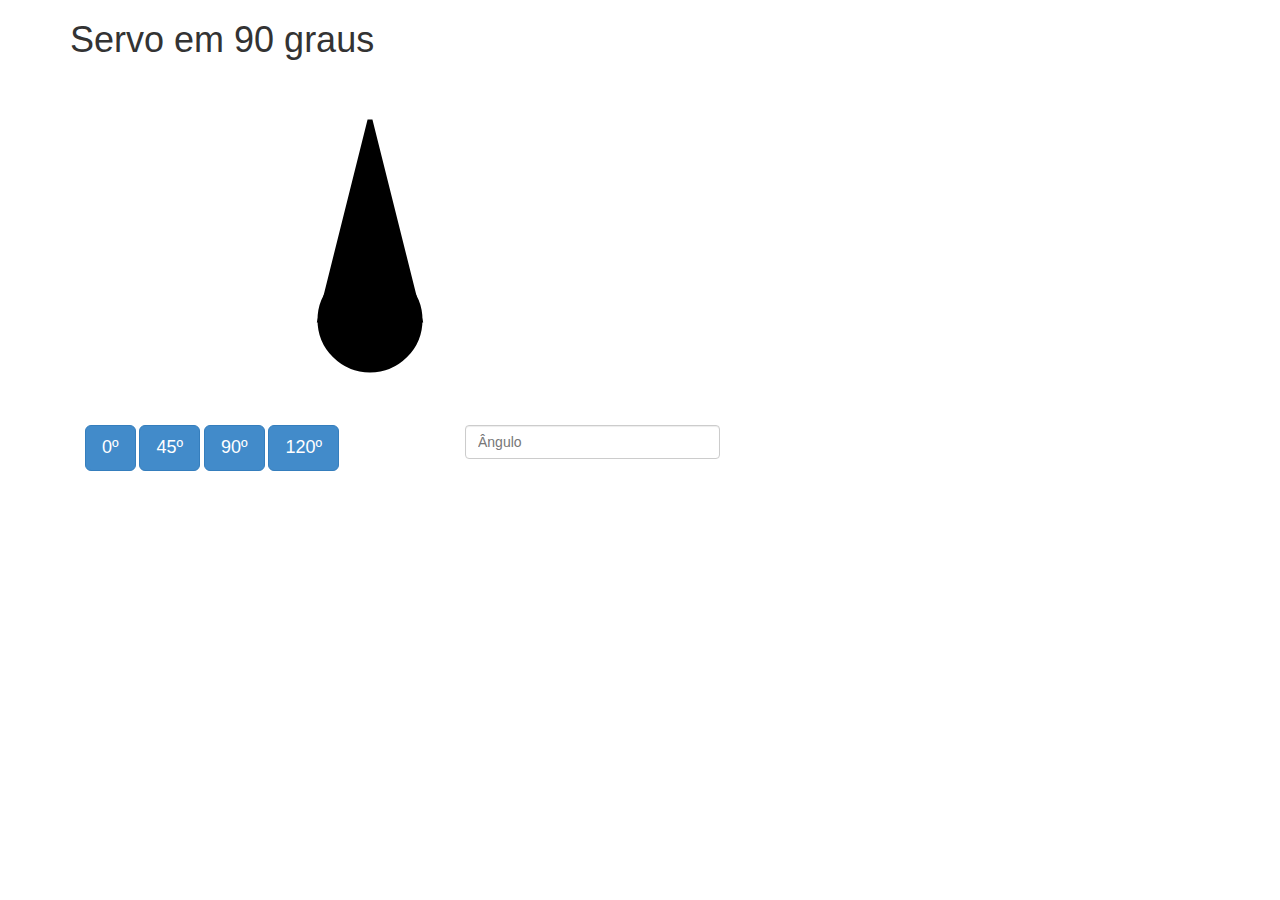
<file: simulador-servo-js/servo-sim.html>
﻿<!DOCTYPE html>
<!-- 
  Simula o funcionamento de um servo motor em uma página web.
  Licença: Apache 2.0
-------------------------------------------------------------------
 * Copyright 2014 Otavio Carneiro (http://www.carneiro.blog.br)
 *
 * Licensed under the Apache License, Version 2.0 (the "License");
 * you may not use this file except in compliance with the License.
 * You may obtain a copy of the License at
 *
 * http://www.apache.org/licenses/LICENSE-2.0
 *
 * Unless required by applicable law or agreed to in writing, software
 * distributed under the License is distributed on an "AS IS" BASIS,
 * WITHOUT WARRANTIES OR CONDITIONS OF ANY KIND, either express or implied.
 * See the License for the specific language governing permissions and
 * limitations under the License.
 * ========================================================= */
-->
<html lang="pt-BR">
<head>
  <meta charset="utf-8">
  <title>Simulador de Servo</title>
  <link href="css/bootstrap.min.css" rel="stylesheet">
  </head>
<body>
	<div class="container">
	<h1>Servo em <span id="valor">90</span> graus</h1>
	<svg width="600" height="350" xmlns="http://www.w3.org/2000/svg" xmlns:svg="http://www.w3.org/2000/svg">
	 <g>
	  <title>Triângulo</title>
	  <circle cx="300" cy="250" r="50" stroke="black" stroke-width="5" fill="black" />
	  <polygon stroke-width="5" stroke="#000000" points="250,250 300,050 350,250" fill="black" id="triangulo"/>
	 </g>
	</svg>
	<br/>
	<div class="col-md-4">
		<button class="btn btn-lg btn-primary" onclick="setAngulo(0)">0º</button>
		<button class="btn btn-lg btn-primary" onclick="setAngulo(45)">45º</button>
		<button class="btn btn-lg btn-primary" onclick="setAngulo(90)">90º</button>
		<button class="btn btn-lg btn-primary" onclick="setAngulo(120)">120º</button>
	</div>
	<div class="col-md-3">
		<input id="val_input" class="col-md-3 form form-control" type="text" placeholder="Ângulo" onkeyup="setAngulo(this.value)"></input>
	</div>
	<br/>
	<!-- DEBUG 
	x = <span id="x">300</span>; y = <span id="y">050</span>; sen(rad) = <span id="sen">0</span>; cos = <span id="cos">1</span>; rad = <span id="rad">1</span>
	<br/>
	Triângulo = <span id="pontos">250,250 300,050 350,250</span>
	FIM DEBUG -->
	</div>
	<script>
		var raio_externo = 200;
		var raio_interno = 50;
		var centro_x = 300;
		var centro_y = 250;
		
		function mostra(nome, valor) {
			document.getElementById(nome).innerHTML = valor;
		}
		
		function setAngulo(angulo) {
			//document.getElementById("valor").innerHTML = angulo;
			mostra('valor', angulo);
			var rad = angulo * Math.PI /180;
			//mostra('rad', rad);
			var sen = Math.sin(rad);
			//mostra('sen', sen);
			var y = centro_y - sen * raio_externo;
			//mostra('y', y);
			var cos = Math.cos(rad)
			//mostra('cos', cos);
			var x = cos * raio_externo + centro_x;
			//mostra('x', x);
			var ya = centro_y - cos * raio_interno;
			var yb = centro_y + cos * raio_interno;
			var xa = centro_x - sen * raio_interno;
			var xb = centro_x + sen * raio_interno;
			mudaPonto(x, y, xa, ya, xb, yb);
		}
		
		//altera o segundo valor do array para o valor informado
		function mudaPonto(x, y, xa, ya, xb, yb) {
			var stringPontos = xa + "," + ya + " " + x + "," + y + " " + xb + "," + yb;
		    document.getElementById('triangulo').setAttribute('points', stringPontos);
			//mostra('pontos', stringPontos);
		}
		</script>
</body>
</html>
</file>
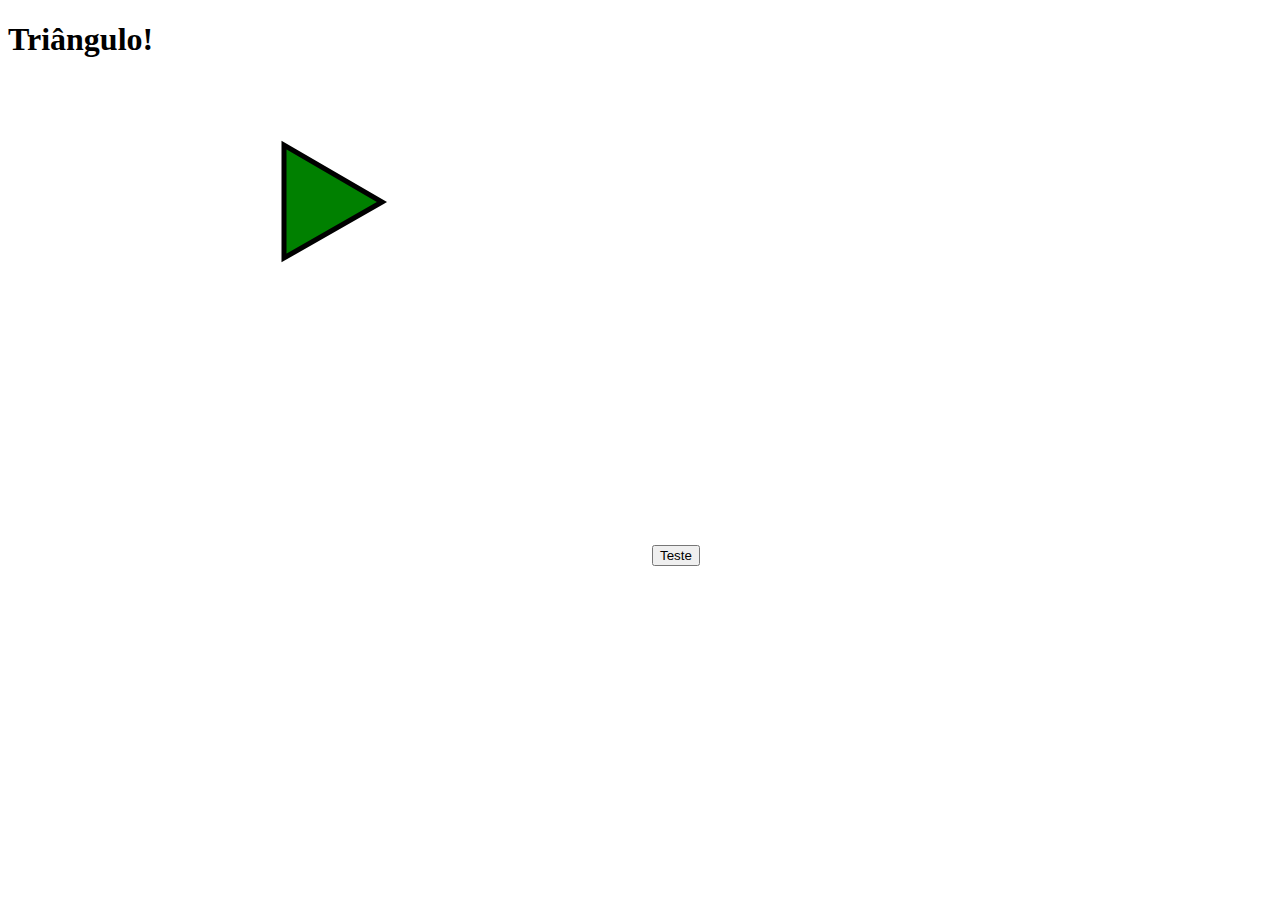
<file: simulador-servo-js/svg.html>
﻿<!DOCTYPE html>
<!-- 
  Teste simples de alteracao de uma figura em formato SVG a partir 
  de um codigo Javascript
  Licença: Apache 2.0
-------------------------------------------------------------------
 * Copyright 2014 Otavio Carneiro
 *
 * Licensed under the Apache License, Version 2.0 (the "License");
 * you may not use this file except in compliance with the License.
 * You may obtain a copy of the License at
 *
 * http://www.apache.org/licenses/LICENSE-2.0
 *
 * Unless required by applicable law or agreed to in writing, software
 * distributed under the License is distributed on an "AS IS" BASIS,
 * WITHOUT WARRANTIES OR CONDITIONS OF ANY KIND, either express or implied.
 * See the License for the specific language governing permissions and
 * limitations under the License.
 * ========================================================= */

  -->
<html>
  <meta charset="utf-8">
<body>
	<h1>Triângulo!</h1>
	<svg width="640" height="480" xmlns="http://www.w3.org/2000/svg" xmlns:svg="http://www.w3.org/2000/svg">
	 <g>
	  <title>Triângulo</title>
	  <polygon stroke-width="5" stroke="#000000" points="374,122 276,178 276,65 374,122" fill="green" id="triangulo"/>
	 </g>
	</svg>
	<button onclick="teste3()">Teste</button>
	<script>
		var pontos = ["374,122", "276,178", "276,65"];
		
		function teste1() {
			alert(document.getElementById('triangulo').getAttribute('points'));
		}
		
		function teste2() {
			alert(montaString(pontos));
		}
		
		function teste3() {
			mudaPonto('200,50');
		}
		
		function mudaPonto(pontoNovo) {
			pontos[2] = pontoNovo;
		    document.getElementById('triangulo').setAttribute('points', montaString(pontos));
		}
		
		function montaString(p) {
			return "" + p[0] + " " + p[1] + " " + p[2] + " " + p[0]
		}
	</script>
</body>
</html>
</file>
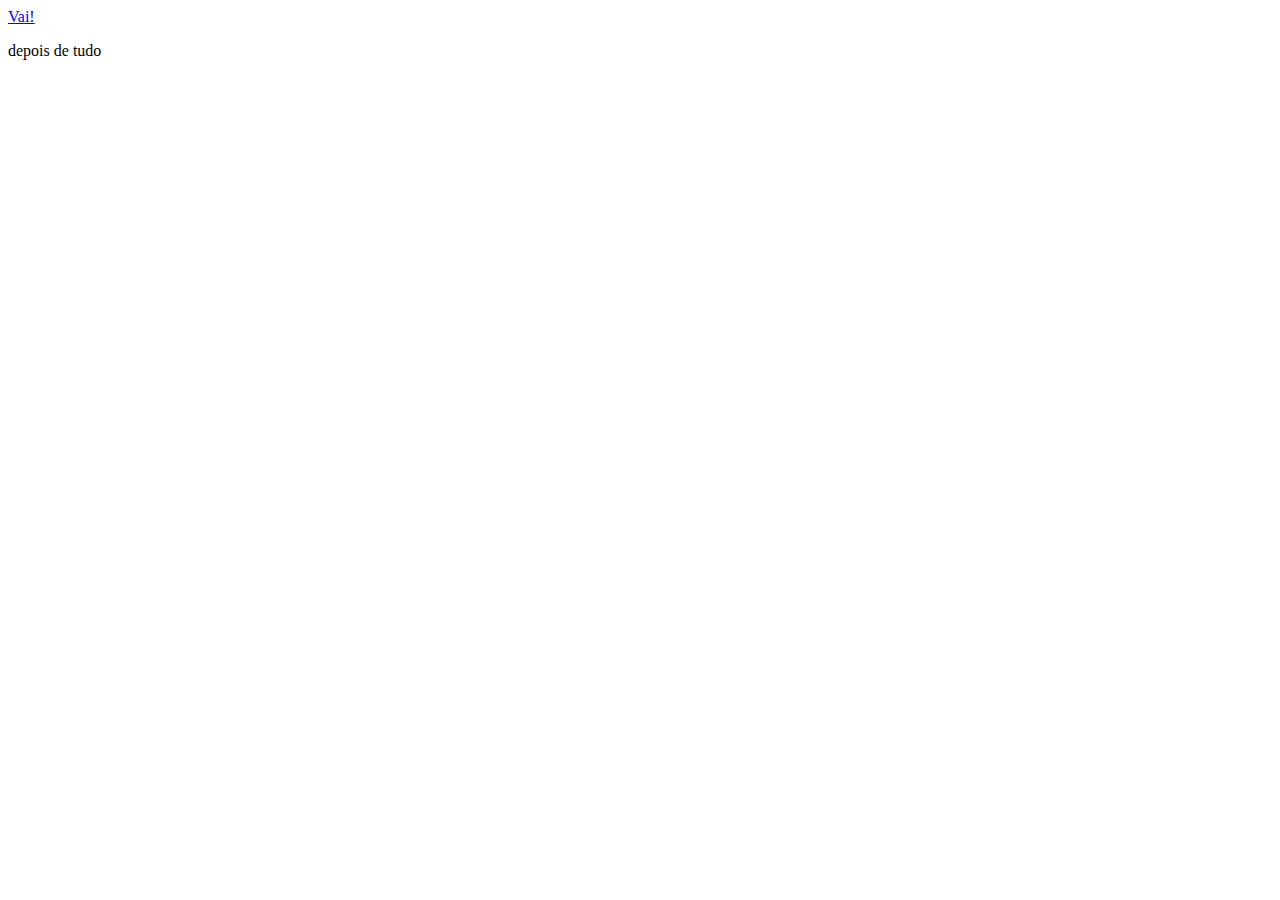
<file: front-end/app/JSONStringify.html>
<!doctype html>
<html>
<script>
	project_list = 
		[	{id:1, 	name:'Projeto1', text:'Projeto completo para isso, isso e aquilo que usa o Projeto DisplayPOV como componente.',
										parts: [{display_name: '595', part_number:'74HC595', type:'IC'},{display_name: 'LED', color:'green', current:'20mA'},
										        {display_name:'DisplayPOV', type:'Project', project_id: '2'},{display_name:'bateria', type:'source'}],
										img: 'R0lGODlhEAAOALMAAOazToeHh0tLS/7LZv/0jvb29t/f3//Ub//ge8WSLf/rhf/3kdbW1mxsbP//mf///yH5BAAAAAAALAAAAAAQAA4AAARe8L1Ekyky67QZ1hLnjM5UUde0ECwLJoExKcppV0aCcGCmTIHEIUEqjgaORCMxIC6e0CcguWw6aFjsVMkkIr7g77ZKPJjPZqIyd7sJAgVGoEGv2xsBxqNgYPj/gAwXEQA7'
									   },
								{id:2, name:'Projeto2', text:'Projeto DisplayPOV', 
                                       parts: [{display_name: '595', part_number:'74HC595', type:'IC'},{name:'LED', current:'20mA'},
									           {name:'Display de LED', type:'LED'},{part_number:'CR2016', name:'Batteria', type:'source'}] }
	   ]; //"
	
	function magica() {
		document.getElementById('minha-area').innerHTML = JSON.stringify(project_list);
	}

</script>
<body>
	<form>
		<a href="#" id="btnVai" onclick="magica()">Vai!</a>
	</form>
	<div id="minha-area"></div>
	<p>depois de tudo</p>
</body>
</html>
</file>
